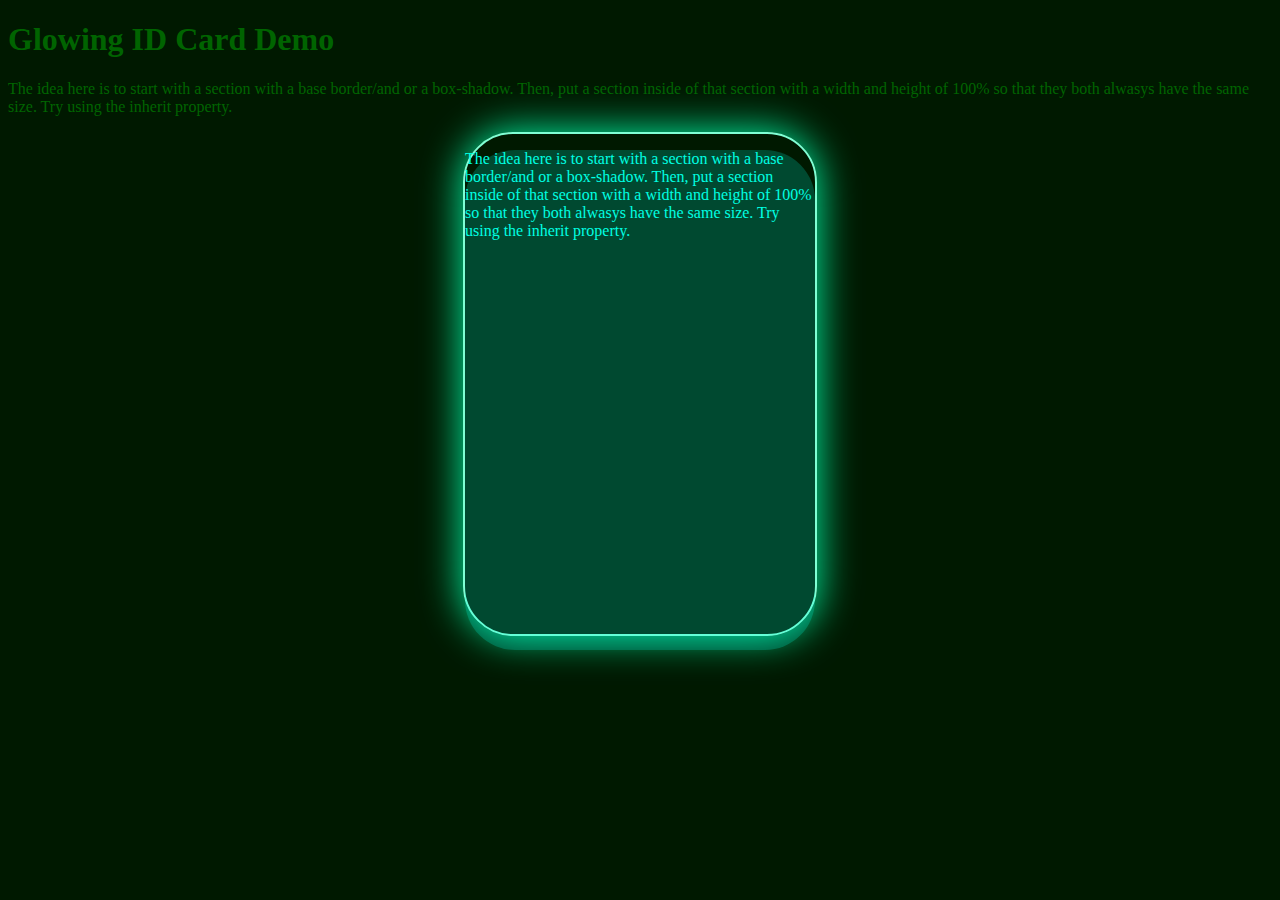
<file: ID Card_Design.html>
<!DOCTYPE html>
<html>
<head>
<title>Page Title</title>
<link rel="stylesheet" type="text/css" href="style_iddeom.css">

</head>
<body>

<h1>Glowing ID Card Demo</h1>
<p>The idea here is to start with a section with a base border/and or a box-shadow. Then, put a section inside of that section with a width and height of 100% so that they both alwasys have the same size. Try using the inherit property.</p>

<section class="outer"><section class="inner"><p>The idea here is to start with a section with a base border/and or a box-shadow. Then, put a section inside of that section with a width and height of 100% so that they both alwasys have the same size. Try using the inherit property.</p></section></section>

</body>
</html>
</file>
<file: style_iddeom.css>
body {
background-color: rgb(0 25 0);
color: rgb(0 100 0);
}
/*
body:hover {
background-color: rgb(0,0,0);
color: rgb(236 159 159);
}*/

section.outer {
margin:auto;
background-color: rgb(255 0 0 / 0%);
color: rgb(255,0,0);
box-shadow: 0px 0px 40px #00ffac;
position:relative;
border:2px solid aquamarine;
border-radius:50px;
width:350px;
height:500px;
}

section.inner {
background-color: rgb(0 255 226 / 21%);
color: rgb(0 255 226);
box-shadow: 0px 0px 0px #00ffac;
border-radius:inherit;
width:inherit;
height:inherit;
}

/*
section.inner:hover {
background-color: rgb(0,0,0);
color: rgb(236 159 159);
}*/
</file>
